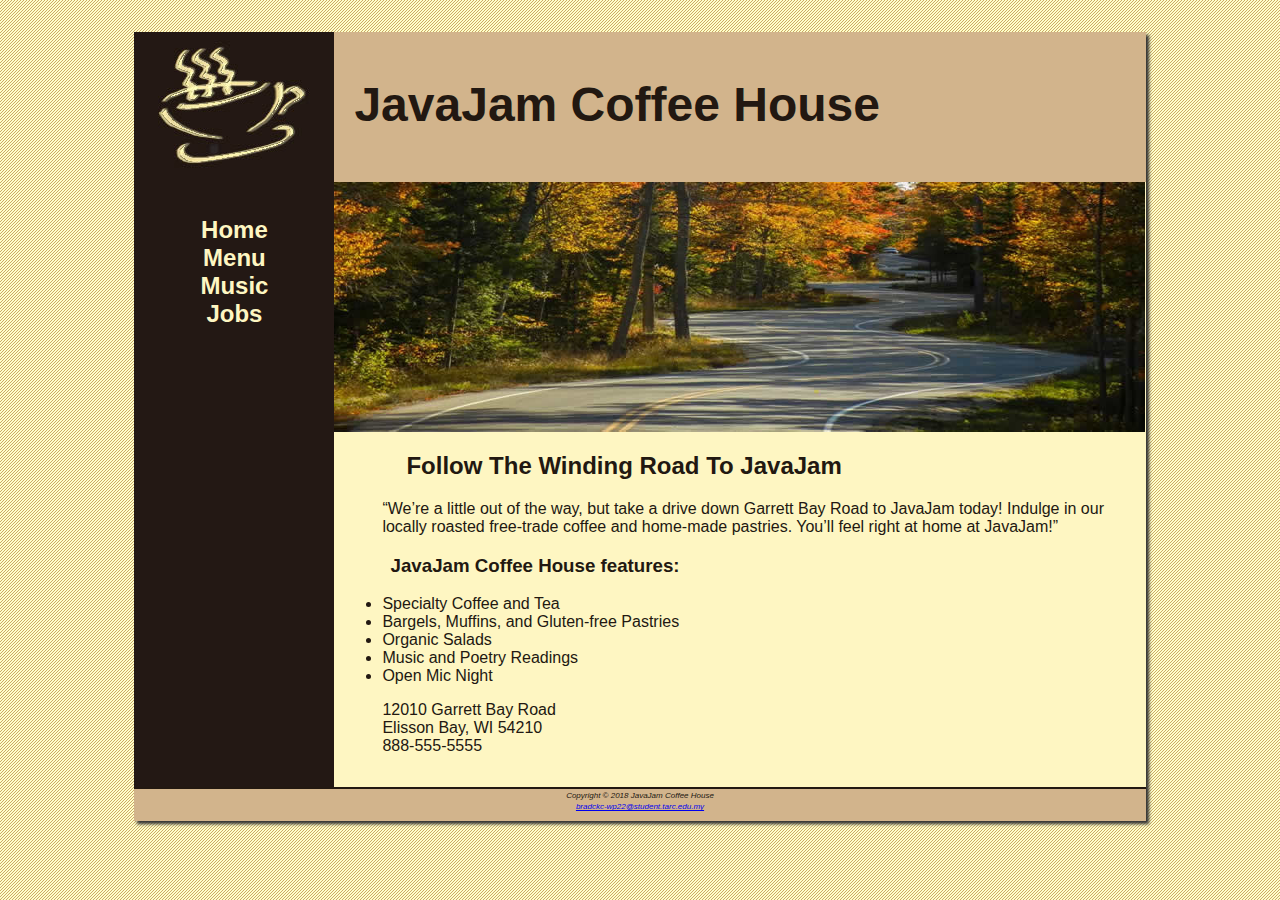
<file: javajam9/javajam8/javajam6/javajam4/javajam/index.html>
<!DOCTYPE html>
<html lang="en">

<head>
    <meta charset="utf-8">
    <title>Javajam Coffee House</title>
    <link rel="stylesheet" href="javajam.css">
</head>

<body>
    <div id ="wrapper">
    <header>
        
        <h1>JavaJam Coffee House</h1>
        
    </header>
    <nav>
        <ul>
            <li><a href="index.html">Home</a></li>
            <li><a href="menu.html">Menu</a></li>
            <li><a href="music.html">Music</a></li>
            <li><a href="jobs.html">Jobs</a></li>
        </ul>
    </nav>
    <main>
        <div id ='heroroad'>
        </div>
       
        <h2>Follow The Winding Road To JavaJam</h2>
        <p>
            “We&rsquo;re a little out of the way, but take a drive down Garrett Bay Road to JavaJam
            today! Indulge in our locally roasted free-trade coffee and home-made pastries.
            You&rsquo;ll feel right at home at JavaJam!”
        </p>
        <h3>
            JavaJam Coffee House features:</h3>
        
        <ul>
            <li>Specialty Coffee and Tea</li>
            <Li>Bargels, Muffins, and Gluten-free Pastries</Li>
            <Li>Organic Salads</Li>
            <Li>Music and Poetry Readings</Li>
            <Li>Open Mic Night</Li>
        </ul>
    
        <div>
            12010 Garrett Bay Road<br>
            Elisson Bay, WI 54210<br>
            888-555-5555
        </div>
        
    </main>
    <footer>
        <small>
            <i>Copyright &copy; 2018 JavaJam Coffee House<br>
                <a href="mailto:bradckc-wp22@student.tarc.edu.my">bradckc-wp22@student.tarc.edu.my</a>
            </i>
        </small>
    </footer>
</div>
</body>

</html>
</file>
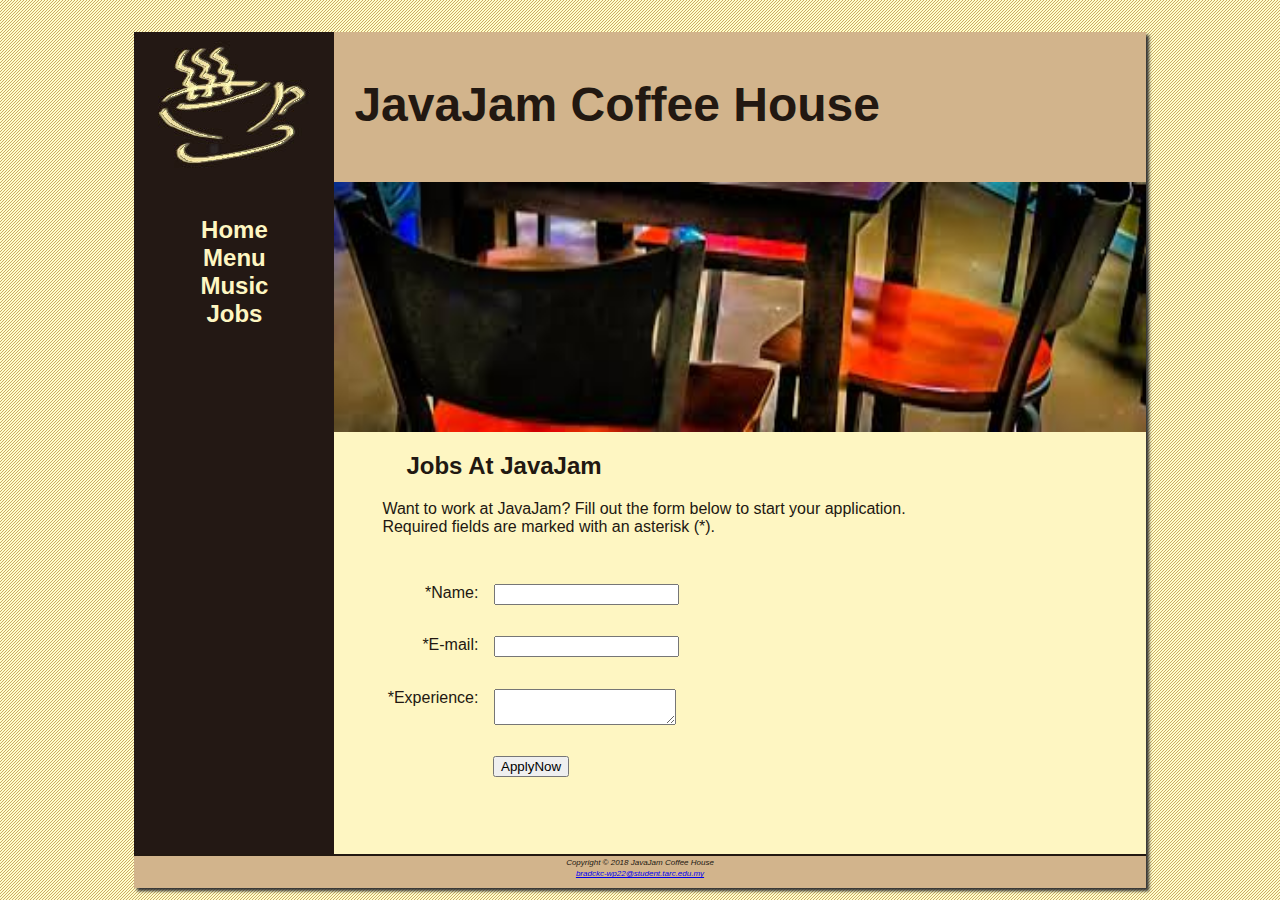
<file: javajam9/javajam8/javajam6/javajam4/javajam/jobs.html>
<!DOCTYPE html>
<html lang="en">

<head>
    <meta charset="utf-8">
    <title>Javajam Coffee House Menu</title>
    <link rel="stylesheet" href="javajam.css">
</head>

<body>
    <div id ="wrapper">
    <header>
        <h1>JavaJam Coffee House</h1>
    </header>
    <nav>
        <ul>
            <li><a href="index.html">Home</a></li>
            <li><a href="menu.html">Menu</a></li>
            <li><a href="music.html">Music</a></li>
            <li><a href="jobs.html">Jobs</a></li>
        </ul>
    </nav>
    <main>
        <div id = 'herojobs'>
           
        </div>
        <h2>Jobs At JavaJam</h2>
        <p>
            Want to work at JavaJam? Fill out the form below to start your application.<br>
            Required fields are marked with an asterisk (*).
        </p>
        <form action="https://webdevbasics.net/scripts/javajam8.php" method="post">
            <label for="name">*Name:</label>
            <input type="text" id="name" name="myName" required><br>
            <label for="email">*E-mail:</label>
            <input type="email" id="email" name="myEmail" required><br>
            <label for="experience">*Experience:</label>
            <textarea id="experience" name="myExperience" rows="2" cols="20" required></textarea><br>
            <input type="submit" id="mySubmit" Value="ApplyNow" >
        </form>
    </main>
    
    <footer>
        <small>
            <i>Copyright &copy; 2018 JavaJam Coffee House<br>
                <a href="mailto:bradckc-wp22@student.tarc.edu.my">bradckc-wp22@student.tarc.edu.my</a>
            </i>
        </small>
    </footer>
</div>
</body>

</html>
</file>
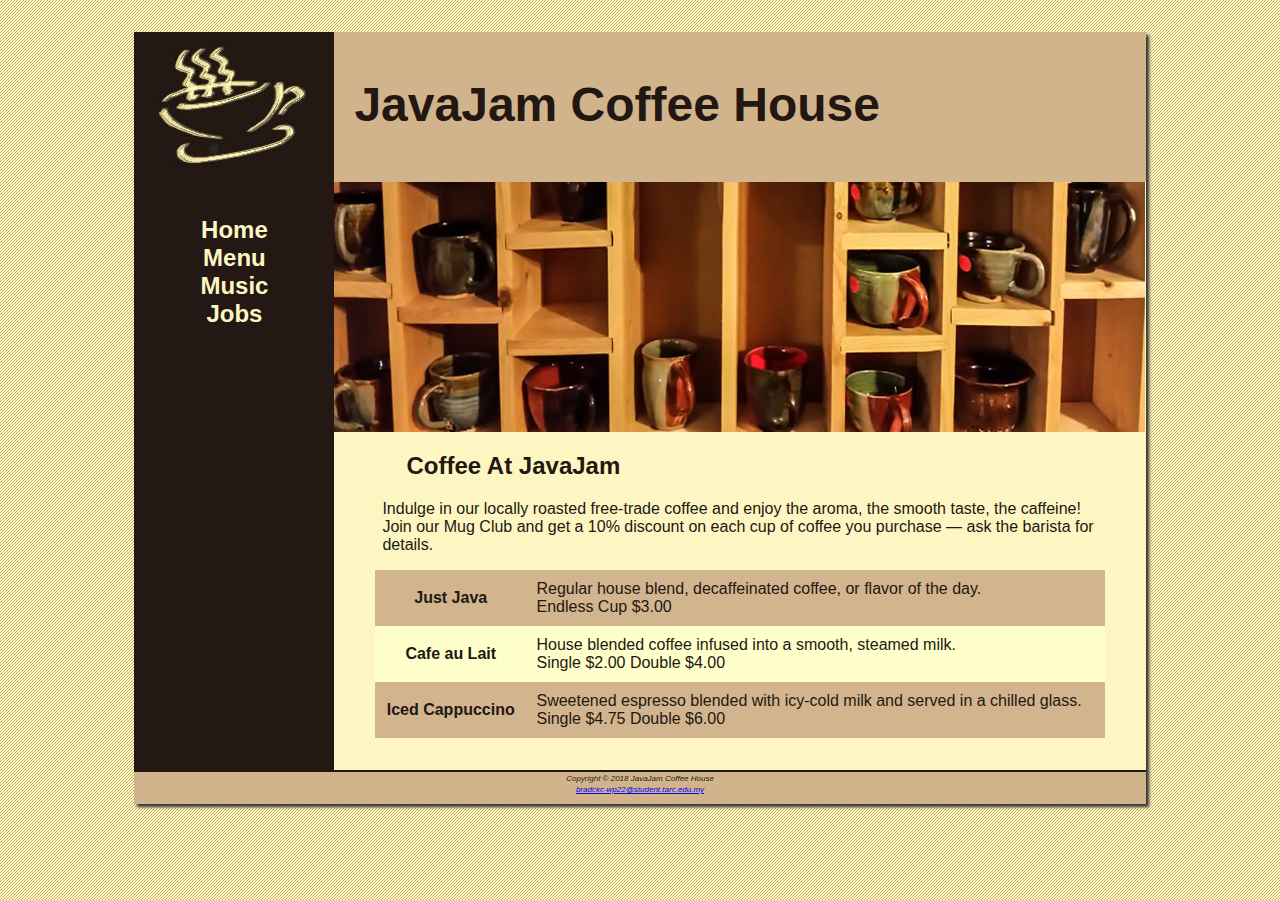
<file: javajam9/javajam8/javajam6/javajam4/javajam/menu.html>
<!DOCTYPE html>
<html lang="en">

<head>
    <meta charset="utf-8">
    <title>Javajam Coffee House Menu</title>
    <link rel="stylesheet" href="javajam.css">
</head>

<body>
    <div id ="wrapper">
    <header>
        <h1>JavaJam Coffee House</h1>
    </header>
    <nav>
        <ul>
            <li><a href="index.html">Home</a></li>
            <li><a href="menu.html">Menu</a></li>
            <li><a href="music.html">Music</a></li>
            <li><a href="jobs.html">Jobs</a></li>
        </ul>
    </nav>
    <main>
        <div id = 'heromugs'>
           
        </div>
        <h2>Coffee At JavaJam</h2>
        <p>
            Indulge in our locally roasted free-trade coffee and enjoy the aroma, the smooth
            taste, the caffeine! Join our Mug Club and get a 10% discount on each cup of
            coffee you purchase — ask the barista for details.
        </p>
        <table>
            <tr class="brown">
                <th>Just Java</th>
                <td>Regular house blend, decaffeinated coffee, or flavor of the day.<br>
                    Endless Cup $3.00</td>
            </tr>
            <tr>
                <th>Cafe au Lait</th>
                <td>House blended coffee infused into a smooth, steamed milk.<br>
                    Single $2.00 Double $4.00</td>
            </tr>
            <tr class="brown">
                <th>Iced Cappuccino</th>
                <td>Sweetened espresso blended with icy-cold milk and served in a
                    chilled glass.<br>
                    Single $4.75 Double $6.00</td>
            </tr>
        </table>
    </main>
    
    <footer>
        <small>
            <i>Copyright &copy; 2018 JavaJam Coffee House<br>
                <a href="mailto:bradckc-wp22@student.tarc.edu.my">bradckc-wp22@student.tarc.edu.my</a>
            </i>
        </small>
    </footer>
</div>
</body>

</html>
</file>
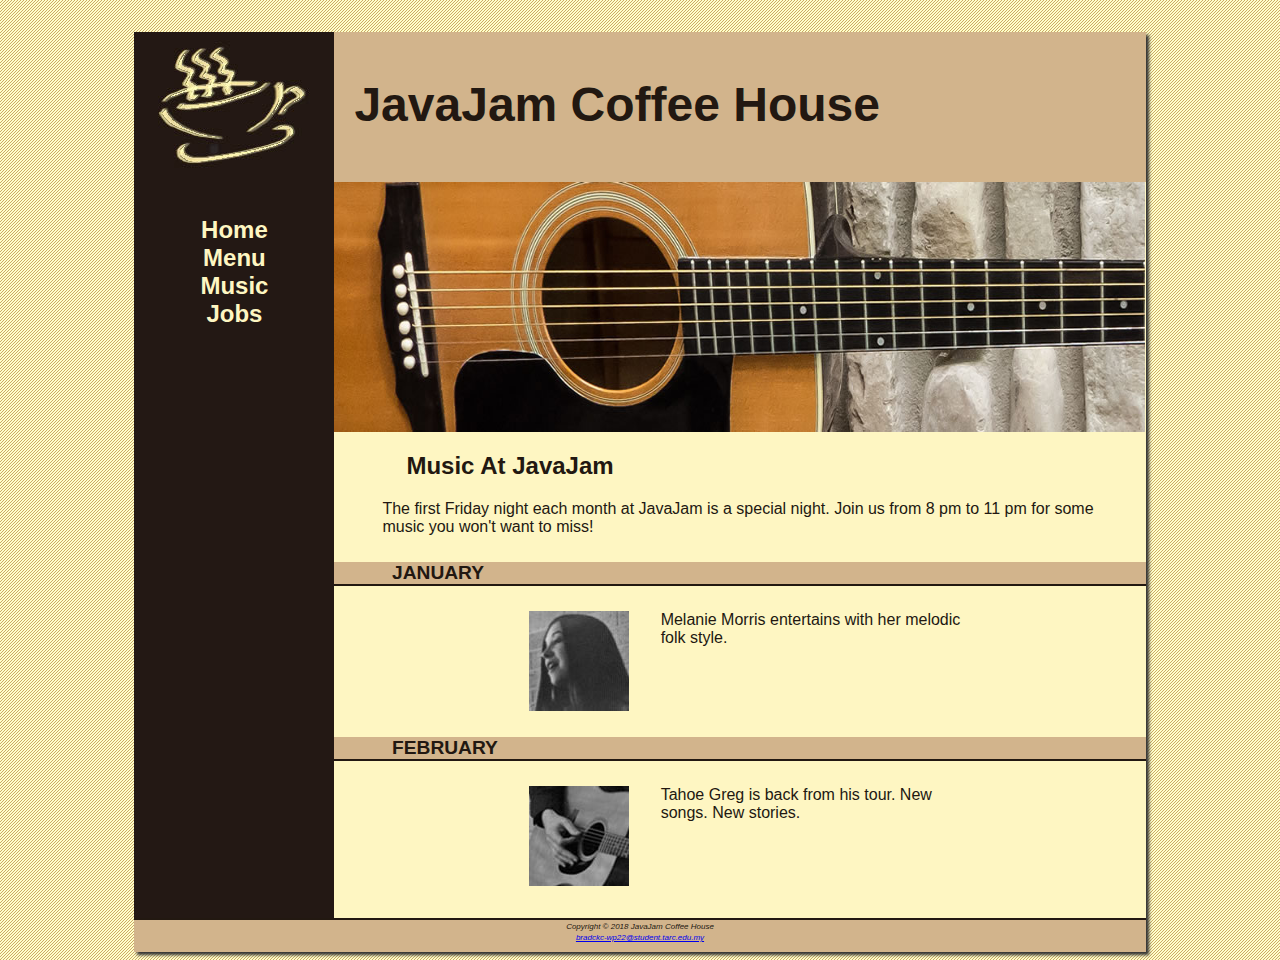
<file: javajam9/javajam8/javajam6/javajam4/javajam/music.html>
<!DOCTYPE html>
<html lang="en">

<head>
    <meta charset="utf-8">
    <title>Javajam Coffee House Menu</title>
    <link rel="stylesheet" href="javajam.css">
</head>

<body>
    <div id ="wrapper">
    <header>
        <h1>JavaJam Coffee House</h1>
    </header>
    <nav>
        <ul>
            <li><a href="index.html">Home</a></li>
            <li><a href="menu.html">Menu</a></li>
            <li><a href="music.html">Music</a></li>
            <li><a href="jobs.html">Jobs</a></li>
        </ul>
    </nav>
    <main>
        <div id ='heroguitar'>

        </div>
        <h2>Music At JavaJam</h2>
        <p>
            The first Friday night each month at JavaJam is a special night. Join us from 8
            pm to 11 pm for some music you won't want to miss!
        </p>
        <h4>January</h4>
        <div class = "details">
            <a href= "images/melanie.jpg"> 
            <img class="floatleft" src="images/melaniethumb.jpg" alt="picture of melaniethumb" ></a>
            Melanie Morris entertains with her melodic folk style.
        </div>
        <h4> February</h4>
        <div class="details">
            <a href= "images/greg.jpg">
            <img class="floatleft" src="images/gregthumb.jpg" alt="picture of gregthumb"></a>
            Tahoe Greg is back from his tour. New songs. New stories.
        </div>
            
    </main>
    
    <footer>
        <small>
            <i>Copyright &copy; 2018 JavaJam Coffee House<br>
                <a href="mailto:bradckc-wp22@student.tarc.edu.my">bradckc-wp22@student.tarc.edu.my</a>
            </i>
        </small>
    </footer>
</div>
</body>

</html>
</file>
<file: javajam9/javajam8/javajam6/javajam4/javajam/javajam.css>
body {
    background-color: #FCEBB6;
    color: #221811;
    font-family: Verdana, Arial, sans-serif;  
    background-image:url('images/background.gif') ;  
}
header {
    background-color: #D2B48C;
    height: 150px;
    background-image: url('images/javajamlogo.jpg');
    background-repeat: no-repeat;
}

h1 {
   padding-top: 45px;
   padding-left: 220px;
   font-size: 3em;

}
h4 {
    background-color:#D2B48C ;
    font-size:1.2em ;
    padding-left:.5em ;
    padding: bottom .25em;
    text-transform: uppercase;
    border-bottom: 2px solid #221811 ;
    padding: bottom 0;
    clear: left;

    
}

nav {
    text-align: center ;
    font-weight: bold;
    font-size: 1.5em;
    padding-top: 10px;
    float:left;
    width: 200px;
}

nav a{
    text-decoration: none;
    
}

nav a:link { color: #FEF6C2; }
nav a:visited { color: #D2B48C; }
nav a:hover { color: #CC9933; }

nav ul{
    list-style-type: none;
    padding-left: 0;
}

footer {
    background-color: #D2B48C;
    text-align: center;
    font-style: italic;
    font-size: .60em;
    padding-bottom:10px ;
    border-top:2px solid#221811 ;
}
#wrapper {
    width: 80%;
    margin-left: auto;
    margin-right: auto;
    background-color: #FEF8C2;
    min-width: 900px;
    max-width: 1280px;
    box-shadow: 3px 3px 3px #333333;
    background-color: #231814;
}
main {
    padding: left 0; 
    padding: right 0; 
    padding-bottom: 2em;
    margin-left: 200px;
    padding-top: 0;
    background-color: #FEF6C2;
}
.details {
    padding-left: 20%;
    padding-right: 20%;
    overflow: auto;
}
image {
    padding-left: 10px;
    padding-right: 10px;
}

* { 
    box-sizing: border-box; 
}

#heroroad {
    background-image: url('images/heroroad.jpg');
    background-repeat: no-repeat;
    background-size: 100% 100%;
    height: 250px; 
}
#heromugs {
    background-image: url('images/heromugs.jpg');
    background-repeat: no-repeat;
    background-size: 100% 100%;
    height: 250px; 
}
#heroguitar {
    background-image: url('images/heroguitar.jpg');
    background-repeat: no-repeat;
    background-size: 100% 100%;
    height: 250px; 
}
main h2,main h3,main h4,main p,main div,main ul,main dl {
    padding-left: 3em;
    padding-right: 2em;
}
.floatleft{
    float: left ;
    padding-left: 2em;
    padding-right: 2em ;
}
header, nav, main, footer { display: block; }

table{
    
    width: 90%;
    border-spacing: 0;
    background-color: #FFFFCC;
    
    margin-left: auto;
    margin-right: auto;
}
table th,table td{
    padding: 10px;
}

.brown{
    background-color: #D2B48E;
}

form{
    padding: 2em;
    
}

form label{
    float: left;
    display: block;
    text-align: right ;
    width:8em;
    padding-right: 1em;
}

form input,form textarea{
    display: block;
    margin-bottom: 1em;
}

#mySubmit{
    margin-left: 9.5em;
}

#herojobs{
    height: 250px;
    background-image: url("images/jobs.jpg");
    background-size: 100% 100%;
}
</file>
